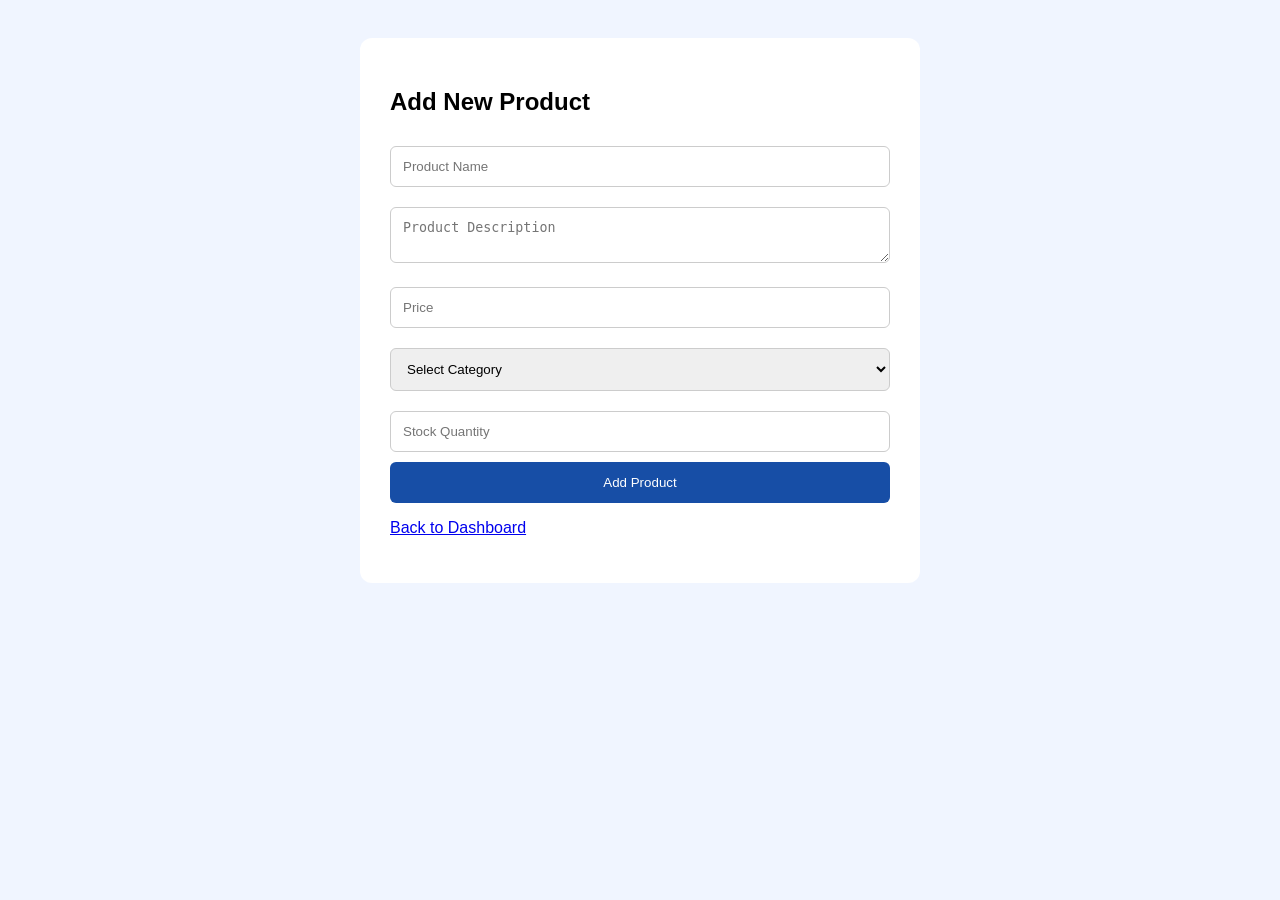
<file: templates/add_product.html>
<!DOCTYPE html>
<html>
<head>
    <title>Add Product - NovaMart</title>
    <style>
        body {
            font-family: Arial;
            background: #f0f5ff;
            padding: 30px;
        }
        .container {
            max-width: 500px;
            margin: auto;
            background: white;
            padding: 30px;
            border-radius: 12px;
        }
        input, textarea, select {
            width: 100%;
            padding: 12px;
            margin: 10px 0;
            box-sizing: border-box;
            border: 1px solid #ccc;
            border-radius: 6px;
        }
        button {
            width: 100%;
            padding: 13px;
            background: #174ea6;
            color: white;
            border: none;
            border-radius: 6px;
            cursor: pointer;
        }
    </style>
</head>
<body>

<div class="container">
    <h2>Add New Product</h2>

    <form method="POST">

        <input type="text" name="name"
               placeholder="Product Name" required>

        <textarea name="description"
                  placeholder="Product Description"
                  required></textarea>

        <input type="number" name="price"
               placeholder="Price" min="0.01"
               step="0.01" required>

        <select name="category" required>
            <option value="">Select Category</option>
            <option value="Electronics">Electronics</option>
            <option value="Fashion">Fashion</option>
            <option value="Home & Living">Home & Living</option>
            <option value="Books">Books</option>
            <option value="Accessories">Accessories</option>
            <option value="Gaming">Gaming</option>
        </select>

        <input type="number" name="stock"
               placeholder="Stock Quantity"
               min="0" required>

        <button type="submit">Add Product</button>

    </form>

    <p><a href="{{ url_for('seller_dashboard') }}">
        Back to Dashboard
    </a></p>
</div>

</body>
</html>
</file>
